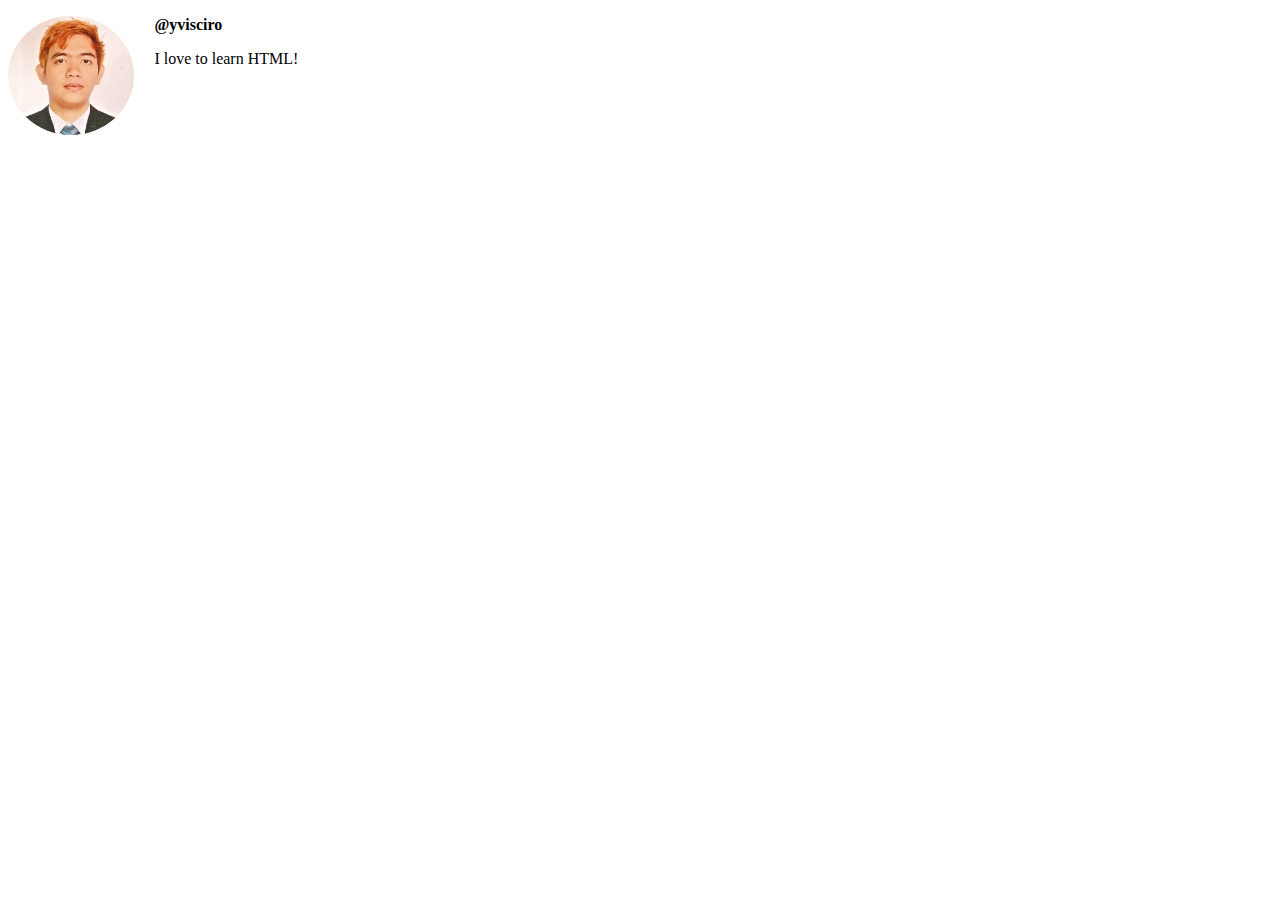
<file: 1. fundamental/1. Web Development Fundamentals/index.html>
<!DOCTYPE html>
<html lang="en">
  <head>
    <meta charset="UTF-8" />
    <meta http-equiv="X-UA-Compatible" content="IE=edge" />
    <meta name="viewport" content="width=device-width, initial-scale=1.0" />
    <title>My first we page</title>
    <style>
      img {
        width: 10%;
        border-radius: 50%;
        float: left;
        margin-right: 20px;
      }

      .username {
        font-weight: bold;
      }

      /* asdasdas */
    </style>
  </head>
  <body>
    <!-- asdasdas -->
    <img src="images/mypicture.jpg" alt="no image" />
    <p class="username">@yvisciro</p>
    <p>I love to learn HTML!</p>
  </body>
</html>
</file>
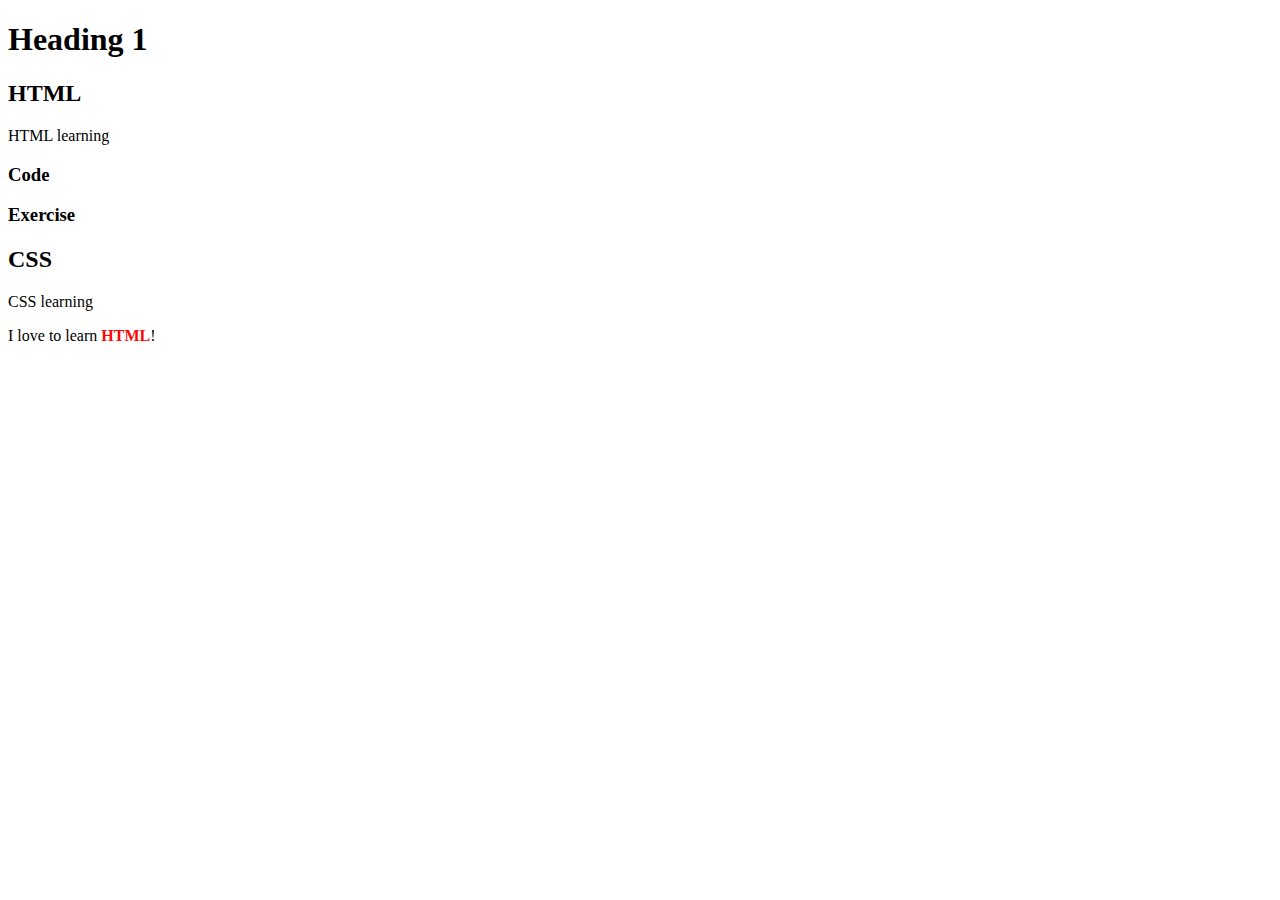
<file: 1. fundamental/2. HTML Basic/b_text.html>
<!DOCTYPE html>
<html lang="en">
<head>
    <meta charset="UTF-8">
    <meta http-equiv="X-UA-Compatible" content="IE=edge">
    <meta name="viewport" content="width=device-width, initial-scale=1.0">
    <title>Document</title>
    <style>
        strong {
            color: rgb(255, 4, 4);  
            font-style: normal;
        }
    </style>
</head>
<body>
    <h1> Heading 1</h1>
    <h2> HTML</h2>
    <p> HTML learning</p>
    <h3> Code </h3>
    <h3>Exercise</h3>
    <h2> CSS </h2>
    <p> CSS learning</p>
    <p>I love to learn <strong>HTML</strong>!</p>
</body>
</html>
</file>
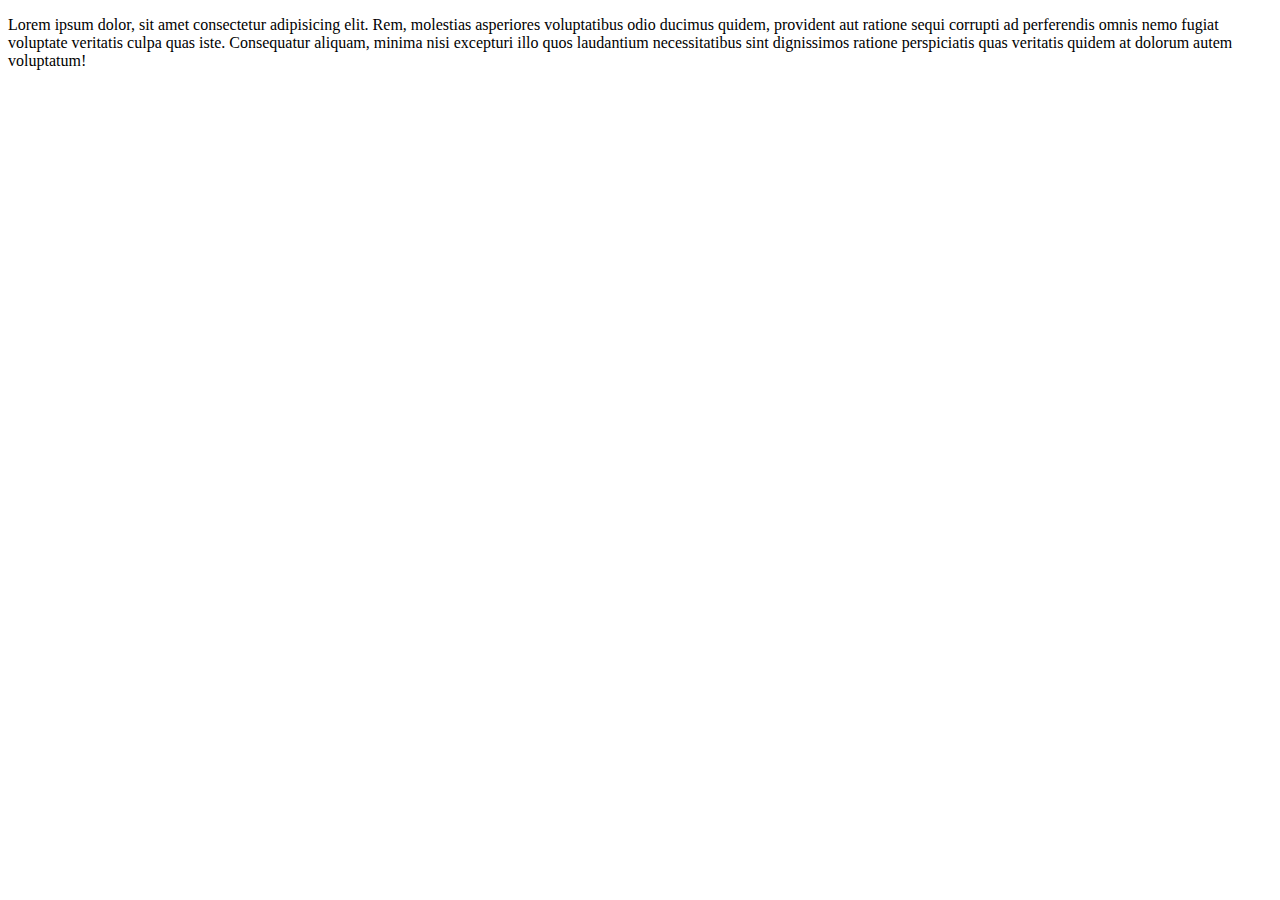
<file: 1. fundamental/2. HTML Basic/c_entities.html>
<!DOCTYPE html>
<html lang="en">
<head>
    <meta charset="UTF-8">
    <meta http-equiv="X-UA-Compatible" content="IE=edge">
    <meta name="viewport" content="width=device-width, initial-scale=1.0">
    <title>Document</title>
</head>
<body>
    <p>Lorem ipsum dolor, sit amet consectetur adipisicing elit. Rem, molestias asperiores voluptatibus odio ducimus quidem, provident aut ratione&nbsp;sequi corrupti ad perferendis omnis nemo fugiat voluptate veritatis culpa quas iste. Consequatur aliquam, minima nisi excepturi illo quos laudantium necessitatibus sint dignissimos ratione perspiciatis quas veritatis quidem at dolorum autem voluptatum!</p>
</body>
</html>
</file>
